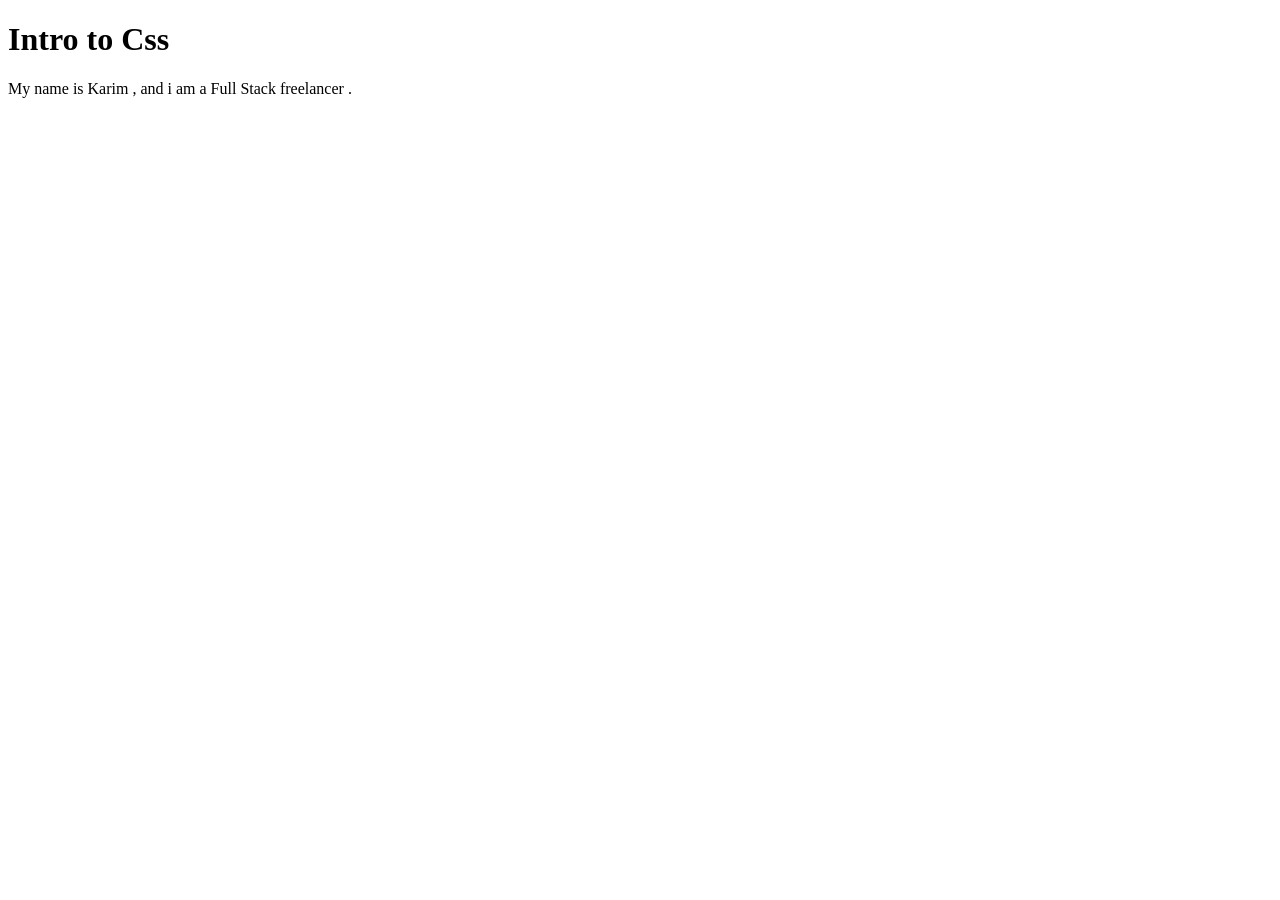
<file: 01-Intro/index.html>
<!DOCTYPE html>
<html lang="en">
  <head>
    <meta charset="UTF-8" />
    <meta http-equiv="X-UA-Compatible" content="IE=edge" />
    <meta name="viewport" content="width=device-width, initial-scale=1.0" />
    <title>Intro</title>
  </head>
  <body>
    <h1>Intro to Css</h1>
    <p>My name is Karim , and i am a Full Stack freelancer .</p>
  </body>
</html>
</file>
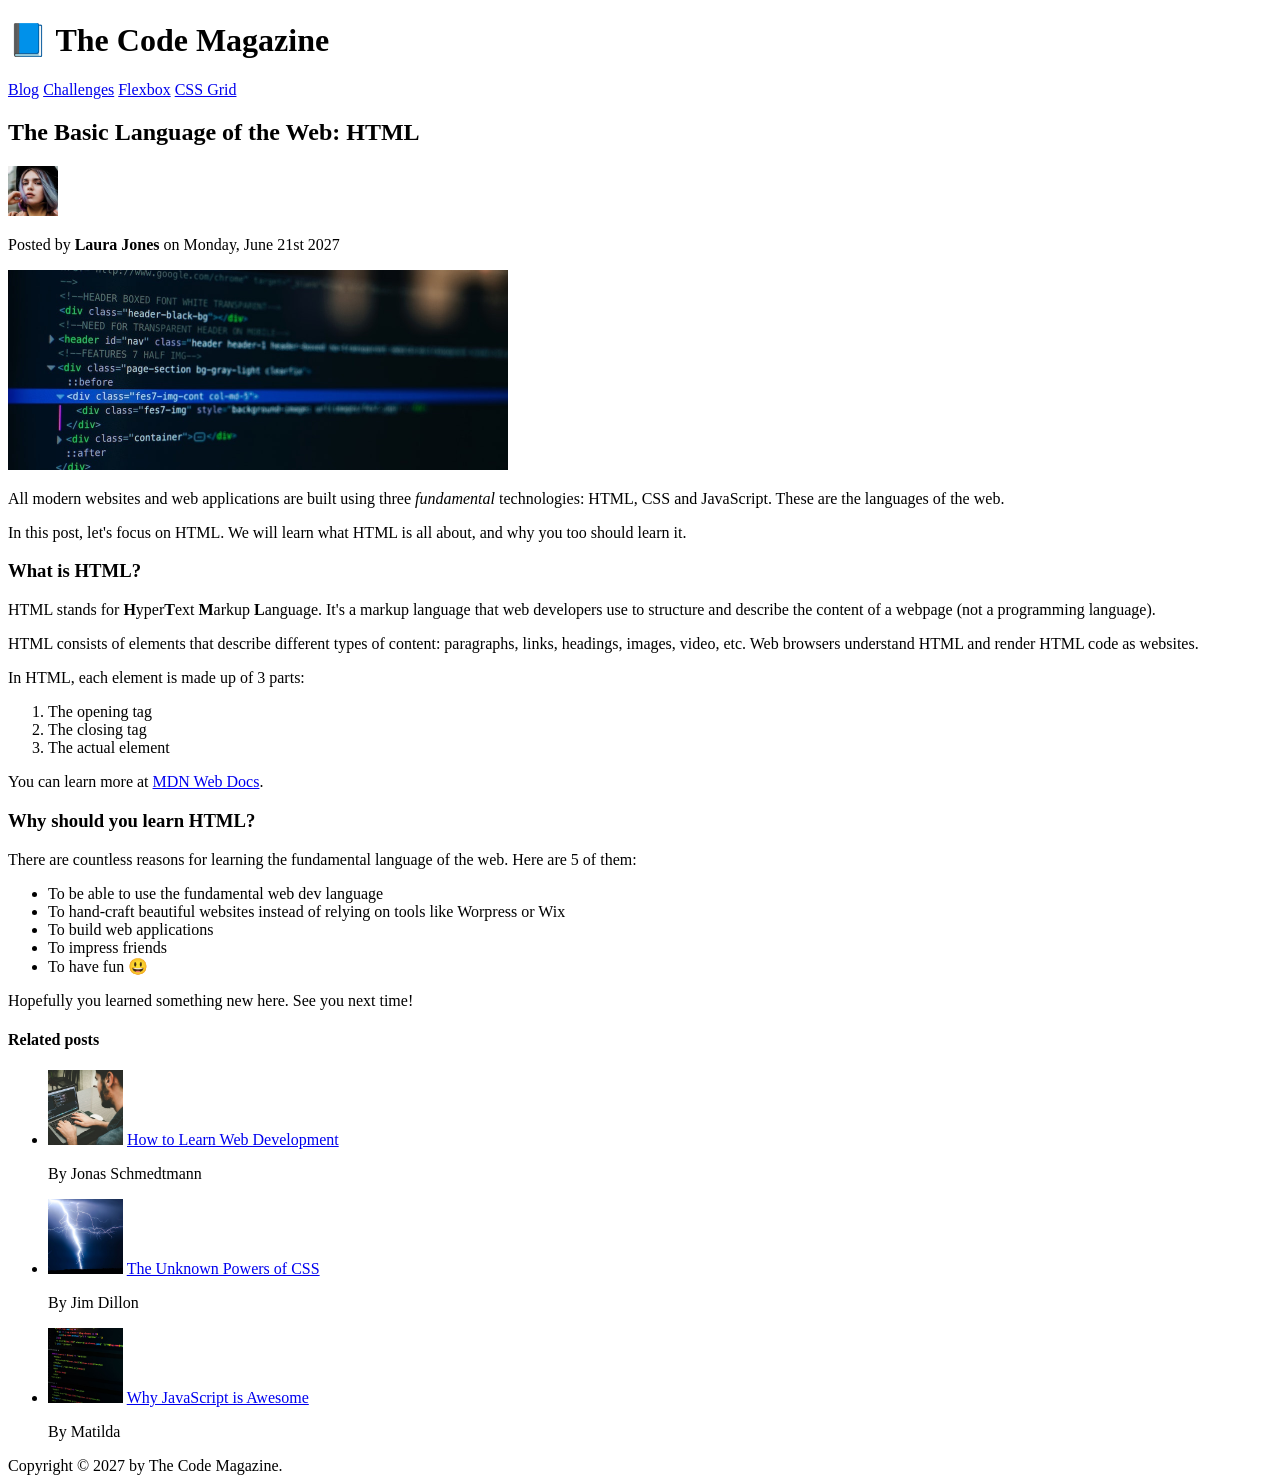
<file: 02-HTML-Fundamentals/index.html>
<!DOCTYPE html>
<html lang="en">
  <head>
    <meta charset="UTF-8" />
    <title>The Basic Language of the Web: HTML</title>
  </head>

  <body>
    <!--
    <h1>The Basic Language of the Web: HTML</h1>
    <h2>The Basic Language of the Web: HTML</h2>
    <h3>The Basic Language of the Web: HTML</h3>
    <h4>The Basic Language of the Web: HTML</h4>
    <h5>The Basic Language of the Web: HTML</h5>
    <h6>The Basic Language of the Web: HTML</h6>
    -->

    <header>
      <h1>📘 The Code Magazine</h1>

      <nav>
        <a href="blog.html">Blog</a>
        <a href="#">Challenges</a>
        <a href="#">Flexbox</a>
        <a href="#">CSS Grid</a>
      </nav>
    </header>

    <article>
      <header>
        <h2>The Basic Language of the Web: HTML</h2>

        <img
          src="img/laura-jones.jpg"
          alt="Headshot of Laura Jones"
          height="50"
          width="50"
        />

        <p>Posted by <strong>Laura Jones</strong> on Monday, June 21st 2027</p>

        <img
          src="img/post-img.jpg"
          alt="HTML code on a screen"
          width="500"
          height="200"
        />
      </header>

      <p>
        All modern websites and web applications are built using three
        <em>fundamental</em>
        technologies: HTML, CSS and JavaScript. These are the languages of the
        web.
      </p>

      <p>
        In this post, let's focus on HTML. We will learn what HTML is all about,
        and why you too should learn it.
      </p>

      <h3>What is HTML?</h3>
      <p>
        HTML stands for <strong>H</strong>yper<strong>T</strong>ext
        <strong>M</strong>arkup <strong>L</strong>anguage. It's a markup
        language that web developers use to structure and describe the content
        of a webpage (not a programming language).
      </p>
      <p>
        HTML consists of elements that describe different types of content:
        paragraphs, links, headings, images, video, etc. Web browsers understand
        HTML and render HTML code as websites.
      </p>
      <p>In HTML, each element is made up of 3 parts:</p>

      <ol>
        <li>The opening tag</li>
        <li>The closing tag</li>
        <li>The actual element</li>
      </ol>

      <p>
        You can learn more at
        <a
          href="https://developer.mozilla.org/en-US/docs/Web/HTML"
          target="_blank"
          >MDN Web Docs</a
        >.
      </p>

      <h3>Why should you learn HTML?</h3>

      <p>
        There are countless reasons for learning the fundamental language of the
        web. Here are 5 of them:
      </p>

      <ul>
        <li>To be able to use the fundamental web dev language</li>
        <li>
          To hand-craft beautiful websites instead of relying on tools like
          Worpress or Wix
        </li>
        <li>To build web applications</li>
        <li>To impress friends</li>
        <li>To have fun 😃</li>
      </ul>

      <p>Hopefully you learned something new here. See you next time!</p>
    </article>

    <aside>
      <h4>Related posts</h4>

      <ul>
        <li>
          <img
            src="img/related-1.jpg"
            alt="Person programming"
            width="75"
            width="75"
          />
          <a href="#">How to Learn Web Development</a>
          <p>By Jonas Schmedtmann</p>
        </li>
        <li>
          <img src="img/related-2.jpg" alt="Lightning" width="75" heigth="75" />
          <a href="#">The Unknown Powers of CSS</a>
          <p>By Jim Dillon</p>
        </li>
        <li>
          <img
            src="img/related-3.jpg"
            alt="JavaScript code on a screen"
            width="75"
            height="75"
          />
          <a href="#">Why JavaScript is Awesome</a>
          <p>By Matilda</p>
        </li>
      </ul>
    </aside>

    <footer>Copyright &copy; 2027 by The Code Magazine.</footer>
  </body>
</html>
</file>
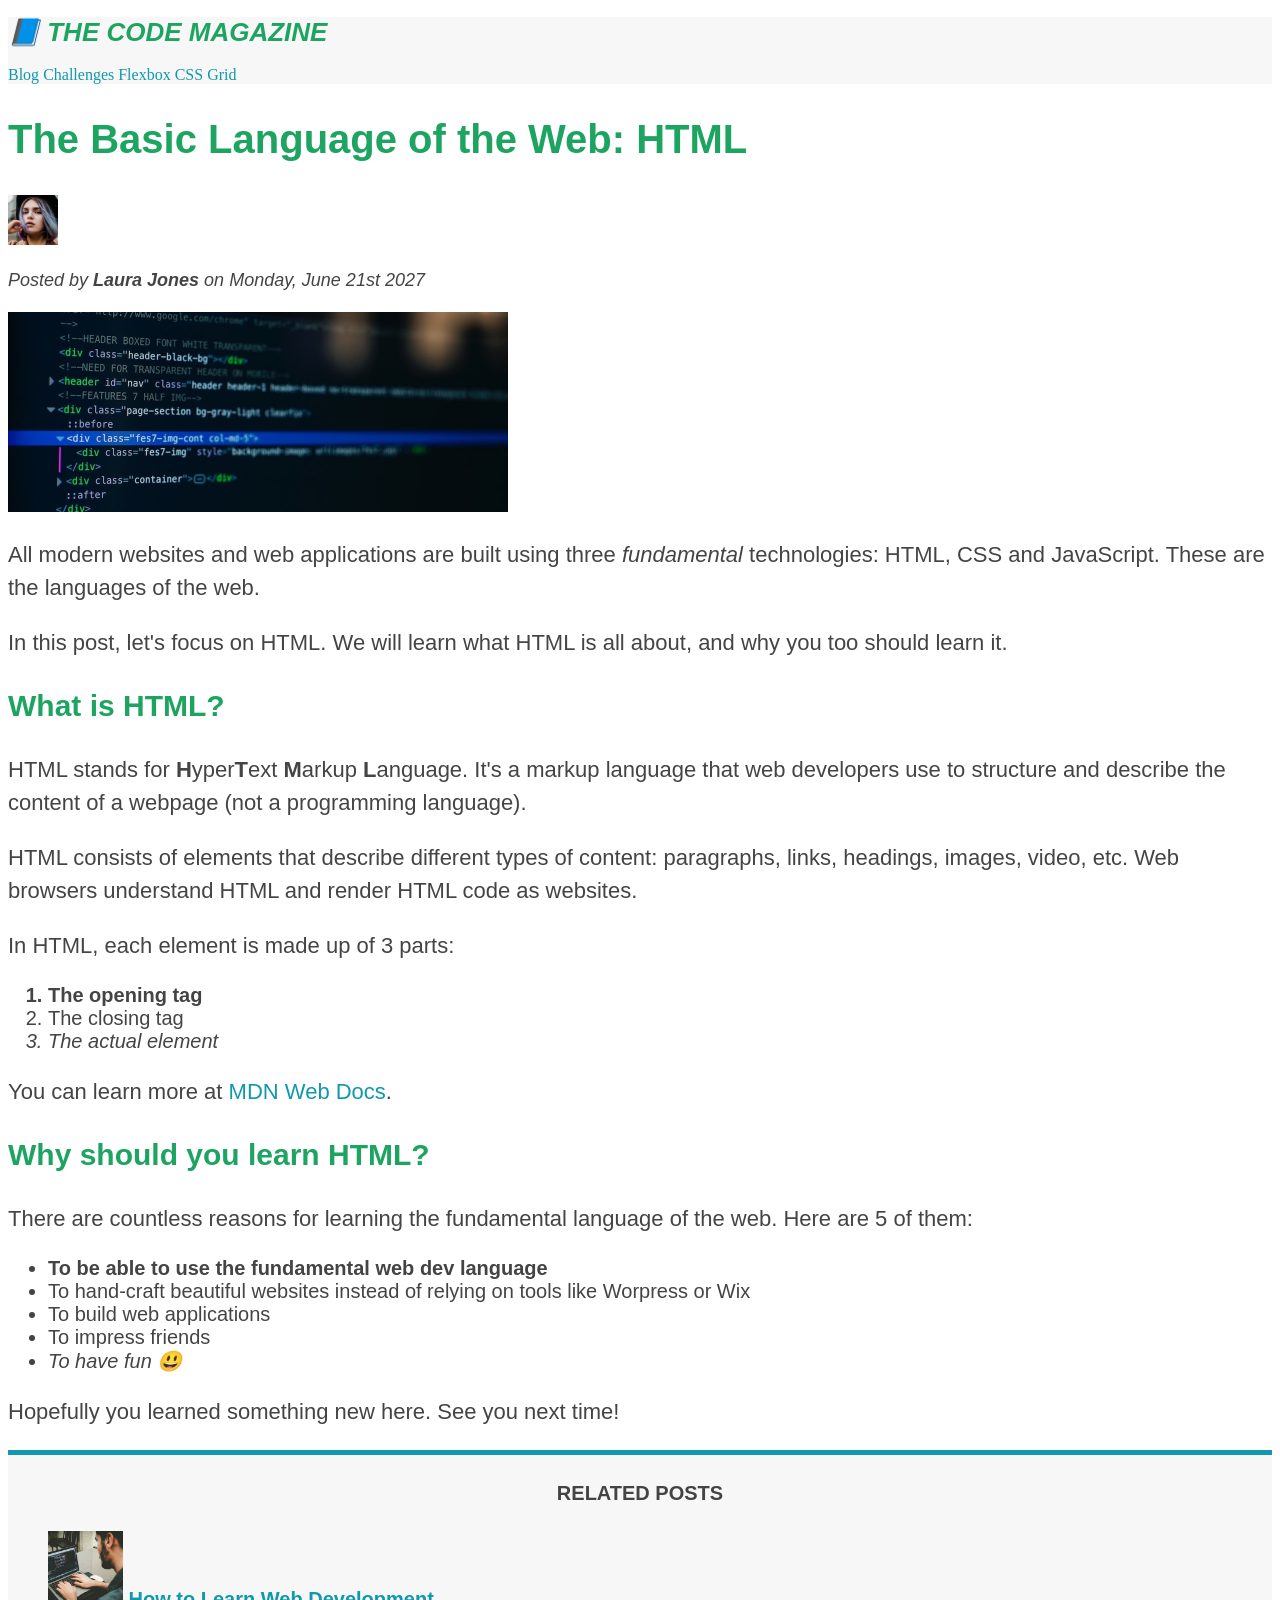
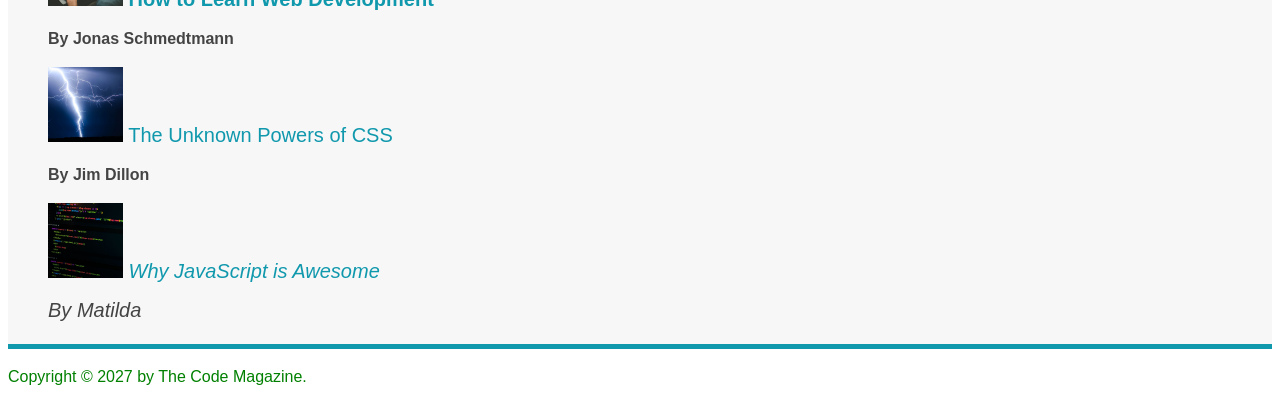
<file: 03-CSS-Fundamentals/index.html>
<!DOCTYPE html>
<html lang="en">
  <head>
    <meta charset="UTF-8" />
    <title>The Basic Language of the Web: HTML</title>
    <link rel="stylesheet" href="./style.css" />
  </head>

  <body>
    <!--
    <h1>The Basic Language of the Web: HTML</h1>
    <h2>The Basic Language of the Web: HTML</h2>
    <h3>The Basic Language of the Web: HTML</h3>
    <h4>The Basic Language of the Web: HTML</h4>
    <h5>The Basic Language of the Web: HTML</h5>
    <h6>The Basic Language of the Web: HTML</h6>
    -->
    <header class="main-header">
      <h1>📘 The Code Magazine</h1>

      <nav>
        <a href="blog.html">Blog</a>
        <a href="#">Challenges</a>
        <a href="#">Flexbox</a>
        <a href="#">CSS Grid</a>
      </nav>
    </header>

    <article>
      <header>
        <h2>The Basic Language of the Web: HTML</h2>

        <img
          src="img/laura-jones.jpg"
          alt="Headshot of Laura Jones"
          height="50"
          width="50"
        />

        <p id="author">
          Posted by <strong>Laura Jones</strong> on Monday, June 21st 2027
        </p>

        <img
          src="img/post-img.jpg"
          alt="HTML code on a screen"
          width="500"
          height="200"
        />
      </header>

      <p>
        All modern websites and web applications are built using three
        <em>fundamental</em>
        technologies: HTML, CSS and JavaScript. These are the languages of the
        web.
      </p>

      <p>
        In this post, let's focus on HTML. We will learn what HTML is all about,
        and why you too should learn it.
      </p>

      <h3>What is HTML?</h3>
      <p>
        HTML stands for <strong>H</strong>yper<strong>T</strong>ext
        <strong>M</strong>arkup <strong>L</strong>anguage. It's a markup
        language that web developers use to structure and describe the content
        of a webpage (not a programming language).
      </p>
      <p>
        HTML consists of elements that describe different types of content:
        paragraphs, links, headings, images, video, etc. Web browsers understand
        HTML and render HTML code as websites.
      </p>
      <p>In HTML, each element is made up of 3 parts:</p>

      <ol>
        <li>The opening tag</li>
        <li>The closing tag</li>
        <li>The actual element</li>
      </ol>

      <p>
        You can learn more at
        <a
          href="https://developer.mozilla.org/en-US/docs/Web/HTML"
          target="_blank"
          >MDN Web Docs</a
        >.
      </p>

      <h3>Why should you learn HTML?</h3>

      <p>
        There are countless reasons for learning the fundamental language of the
        web. Here are 5 of them:
      </p>

      <ul>
        <li class="first-li">To be able to use the fundamental web dev language</li>
        <li>
          To hand-craft beautiful websites instead of relying on tools like
          Worpress or Wix
        </li>
        <li>To build web applications</li>
        <li>To impress friends</li>
        <li>To have fun 😃</li>
      </ul>

      <p>Hopefully you learned something new here. See you next time!</p>
    </article>

    <aside>
      <h4>Related posts</h4>

      <ul class="related">
        <li class="first-li">
          <img
            src="img/related-1.jpg"
            alt="Person programming"
            width="75"
            width="75"
          />
          <a href="#">How to Learn Web Development</a>
          <p class="related-author">By Jonas Schmedtmann</p>
        </li>
        <li>
          <img src="img/related-2.jpg" alt="Lightning" width="75" heigth="75" />
          <a href="#">The Unknown Powers of CSS</a>
          <p class="related-author">By Jim Dillon</p>
        </li>
        <li>
          <img
            src="img/related-3.jpg"
            alt="JavaScript code on a screen"
            width="75"
            height="75"
          />
          <a href="#">Why JavaScript is Awesome</a>
          <p class="related-author"></p>By Matilda</p>
        </li>
      </ul>
    </aside>

    <footer>
      <p id="copyright" class="copyright text">Copyright &copy; 2027 by The Code Magazine.</p>
    </footer>
  </body>
</html>
</file>
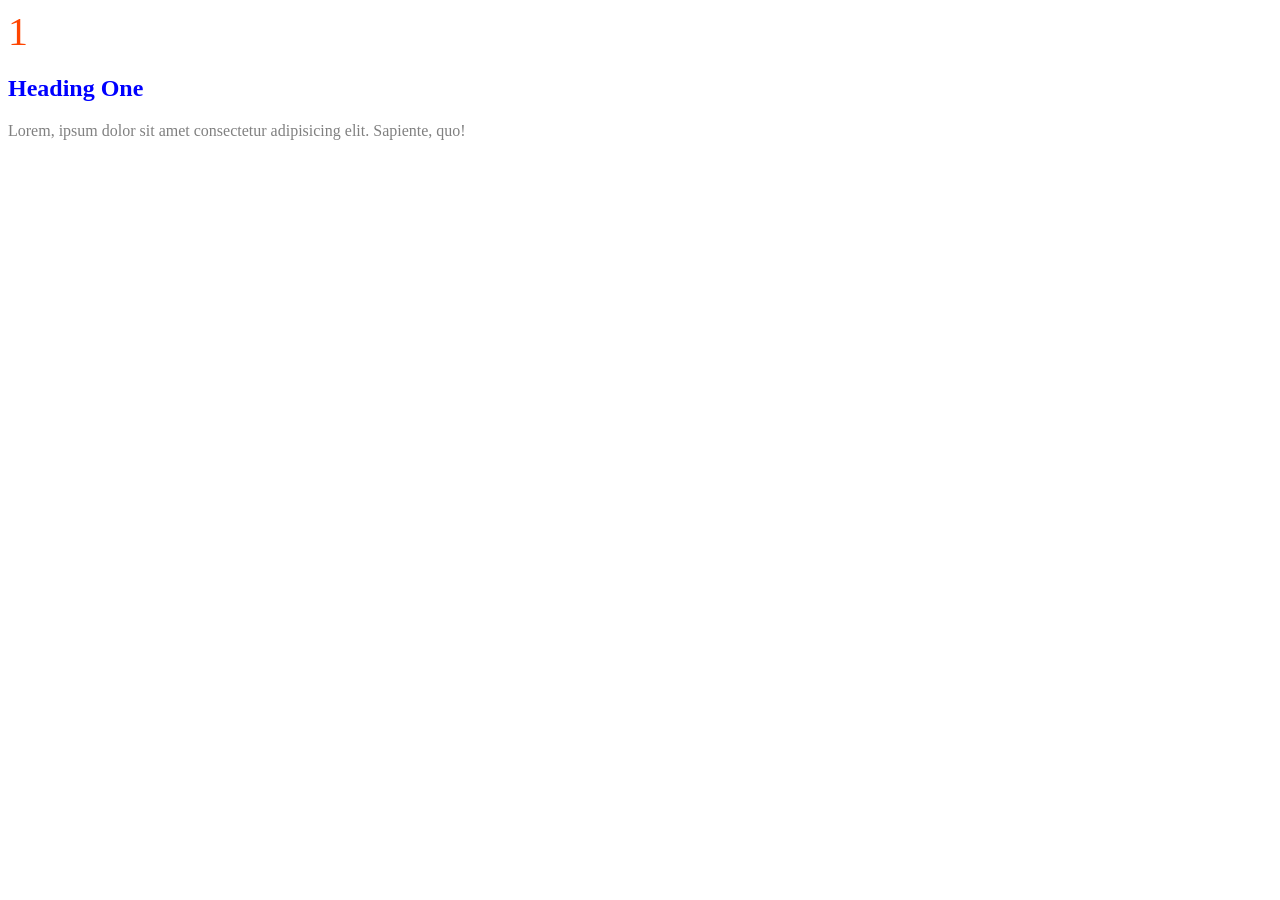
<file: Bootcamp-001/02-fundamentals-project/index.html>
<!DOCTYPE html>
<html lang="en">
  <head>
    <meta charset="UTF-8" />
    <meta http-equiv="X-UA-Compatible" content="IE=edge" />
    <meta name="viewport" content="width=device-width, initial-scale=1.0" />
    <title>css fundamentals</title>
    <link rel="stylesheet" href="./main.css" />
  </head>
  <body>
    <div class="container">
      <span class="icon"> 1 </span>
      <h2 id="title">Heading One</h2>
      <p>
        Lorem, ipsum dolor sit amet consectetur adipisicing elit. Sapiente, quo!
      </p>
    </div>
  </body>
</html>
</file>
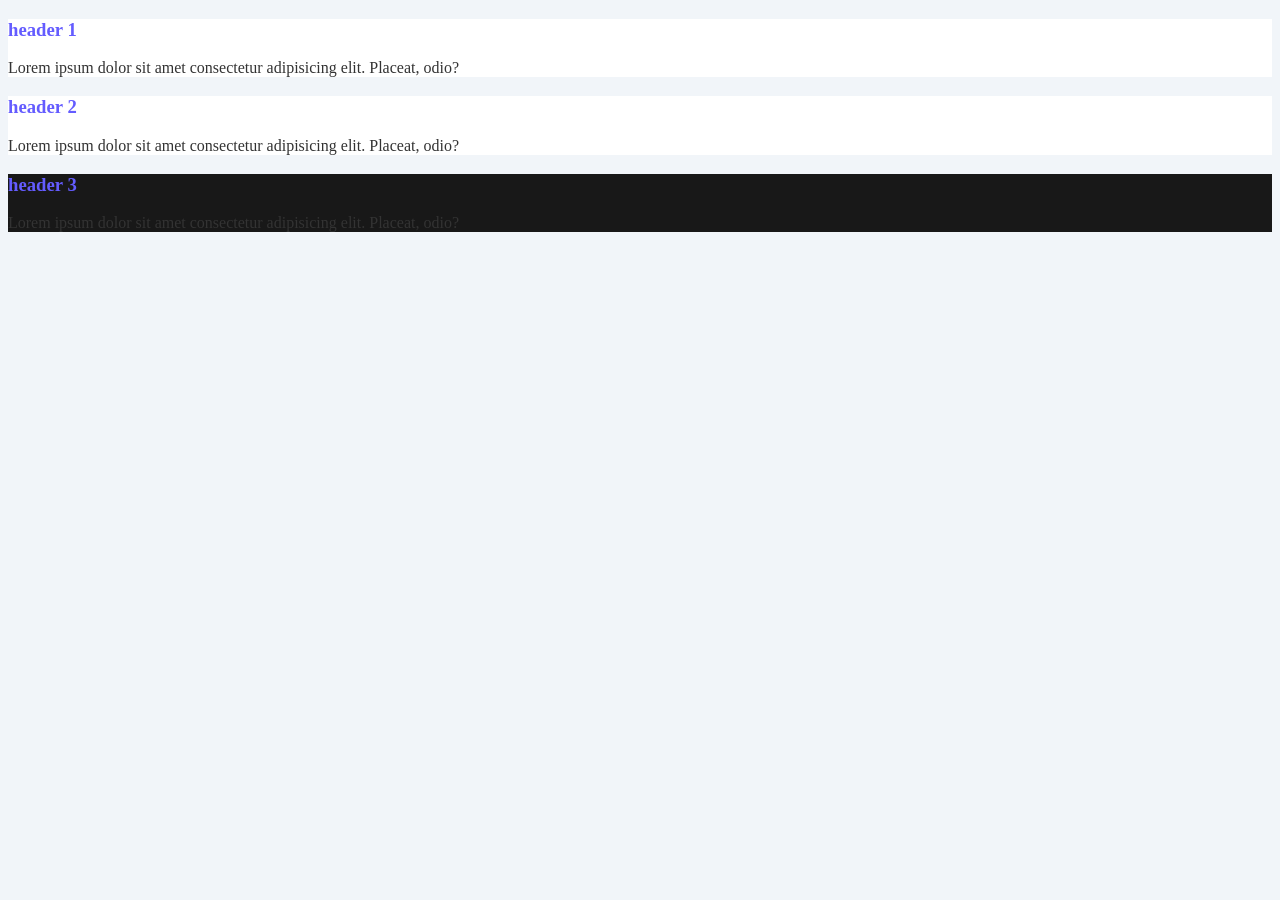
<file: Bootcamp-001/03-colors-project/index.html>
<!DOCTYPE html>
<html lang="en">
  <head>
    <meta charset="UTF-8" />
    <meta http-equiv="X-UA-Compatible" content="IE=edge" />
    <meta name="viewport" content="width=device-width, initial-scale=1.0" />
    <title>Colors</title>
    <link rel="stylesheet" href="./main.css" />
  </head>
  <body>
    <div class="container">
      <h3>header 1</h3>
      <p>
        Lorem ipsum dolor sit amet consectetur adipisicing elit. Placeat, odio?
      </p>
    </div>

    <div class="container">
      <h3>header 2</h3>
      <p>
        Lorem ipsum dolor sit amet consectetur adipisicing elit. Placeat, odio?
      </p>
    </div>

    <div class="container special-container">
      <h3>header 3</h3>
      <p>
        Lorem ipsum dolor sit amet consectetur adipisicing elit. Placeat, odio?
      </p>
    </div>
  </body>
</html>
</file>
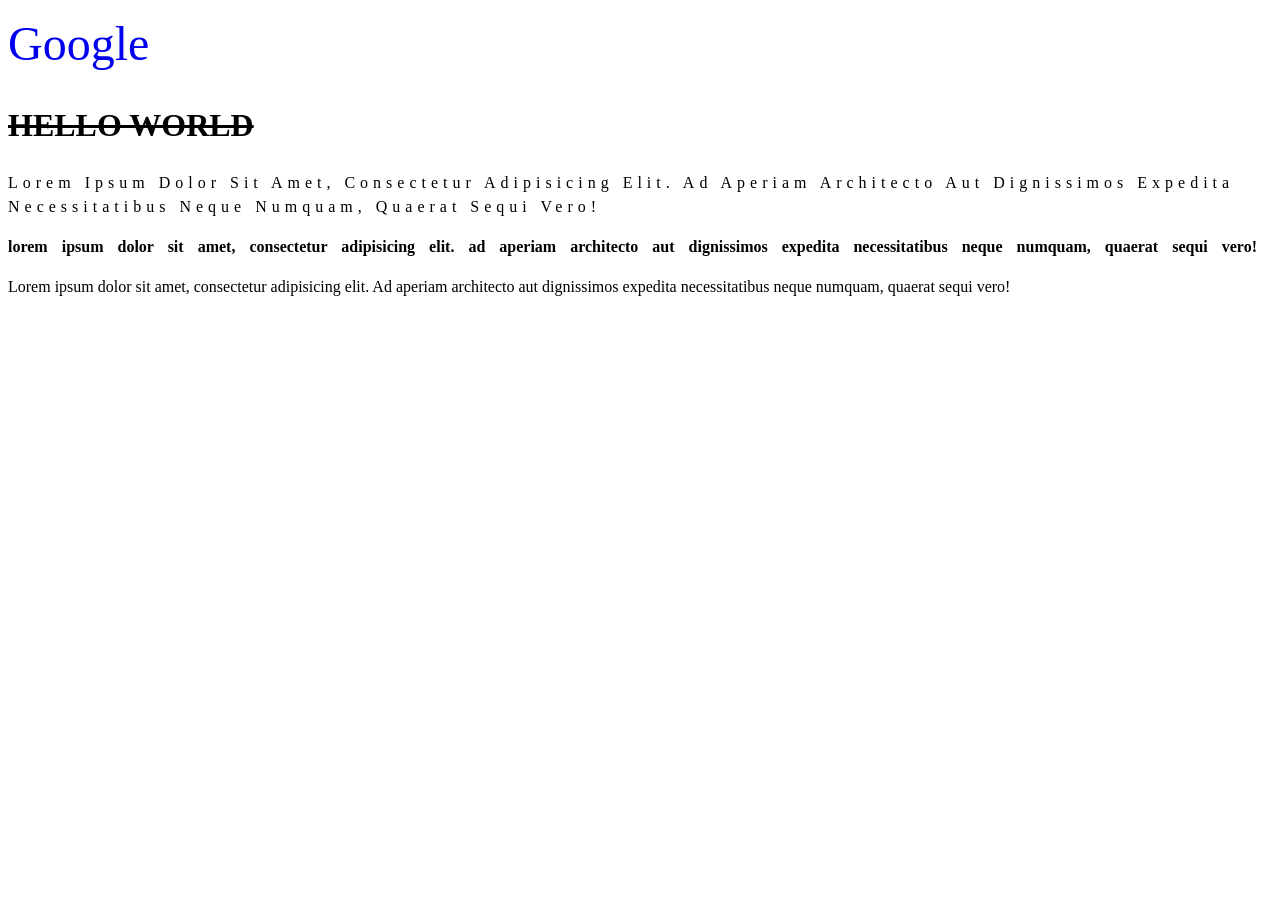
<file: Bootcamp-001/04-Units/index.html>
<!DOCTYPE html>
<html lang="en">
<head>
    <meta charset="UTF-8"/>
    <meta http-equiv="X-UA-Compatible" content="IE=edge"/>
    <meta name="viewport" content="width=device-width, initial-scale=1.0"/>
    <title>Units</title>
    <link rel="stylesheet" href="./style.css"/>
</head>
<body>
<a href="#">Google</a>
<h1>Hello World</h1>

<p class="one">Lorem ipsum dolor sit amet, consectetur adipisicing elit. Ad aperiam architecto aut dignissimos expedita
    necessitatibus neque numquam, quaerat sequi vero!</p>
<p class="two">Lorem ipsum dolor sit amet, consectetur adipisicing elit. Ad aperiam architecto aut dignissimos expedita
    necessitatibus neque numquam, quaerat sequi vero!</p>
<p class="three">Lorem ipsum dolor sit amet, consectetur adipisicing elit. Ad aperiam architecto aut dignissimos expedita
    necessitatibus neque numquam, quaerat sequi vero!</p>

</body>
</html>
</file>
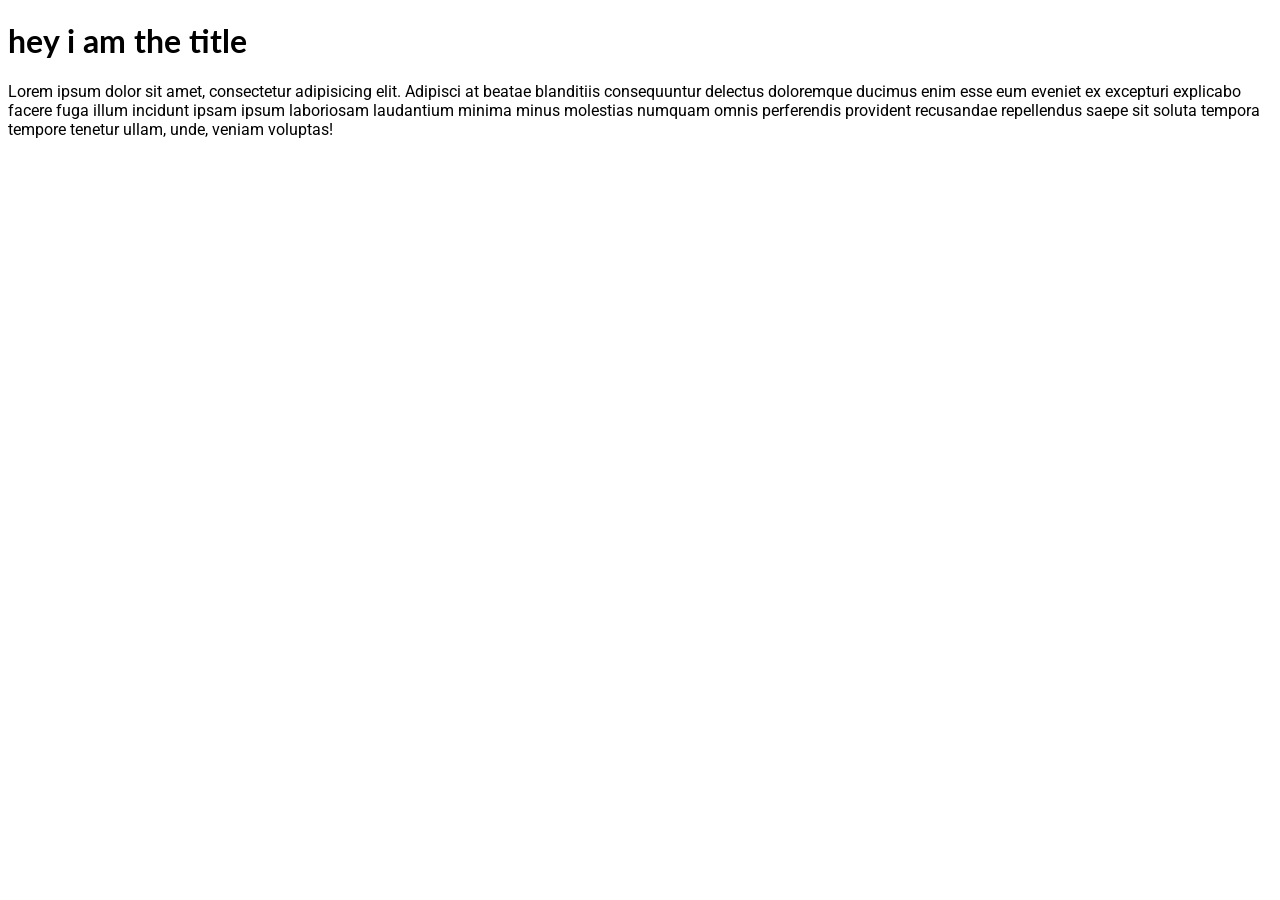
<file: Bootcamp-001/05-Typography/index.html>
<!DOCTYPE html>
<html lang="en">
<head>
    <meta charset="UTF-8"/>
    <meta http-equiv="X-UA-Compatible" content="IE=edge"/>
    <meta name="viewport" content="width=device-width, initial-scale=1.0"/>
    <title>Units</title>
    <link rel="preconnect" href="https://fonts.googleapis.com">
    <link rel="preconnect" href="https://fonts.gstatic.com" crossorigin>
    <link href="https://fonts.googleapis.com/css2?family=Lato:wght@100;400&family=Roboto:wght@400;500&display=swap" rel="stylesheet">
    <link rel="stylesheet" href="./style.css"/>
</head>
<body>
<h1>hey i am the title </h1>
<p>Lorem ipsum dolor sit amet, consectetur adipisicing elit. Adipisci at beatae blanditiis consequuntur delectus
    doloremque ducimus enim esse eum eveniet ex excepturi explicabo facere fuga illum incidunt ipsam ipsum laboriosam
    laudantium minima minus molestias numquam omnis perferendis provident recusandae repellendus saepe sit soluta
    tempora tempore tenetur ullam, unde, veniam voluptas!</p>
</body>
</html>
</file>
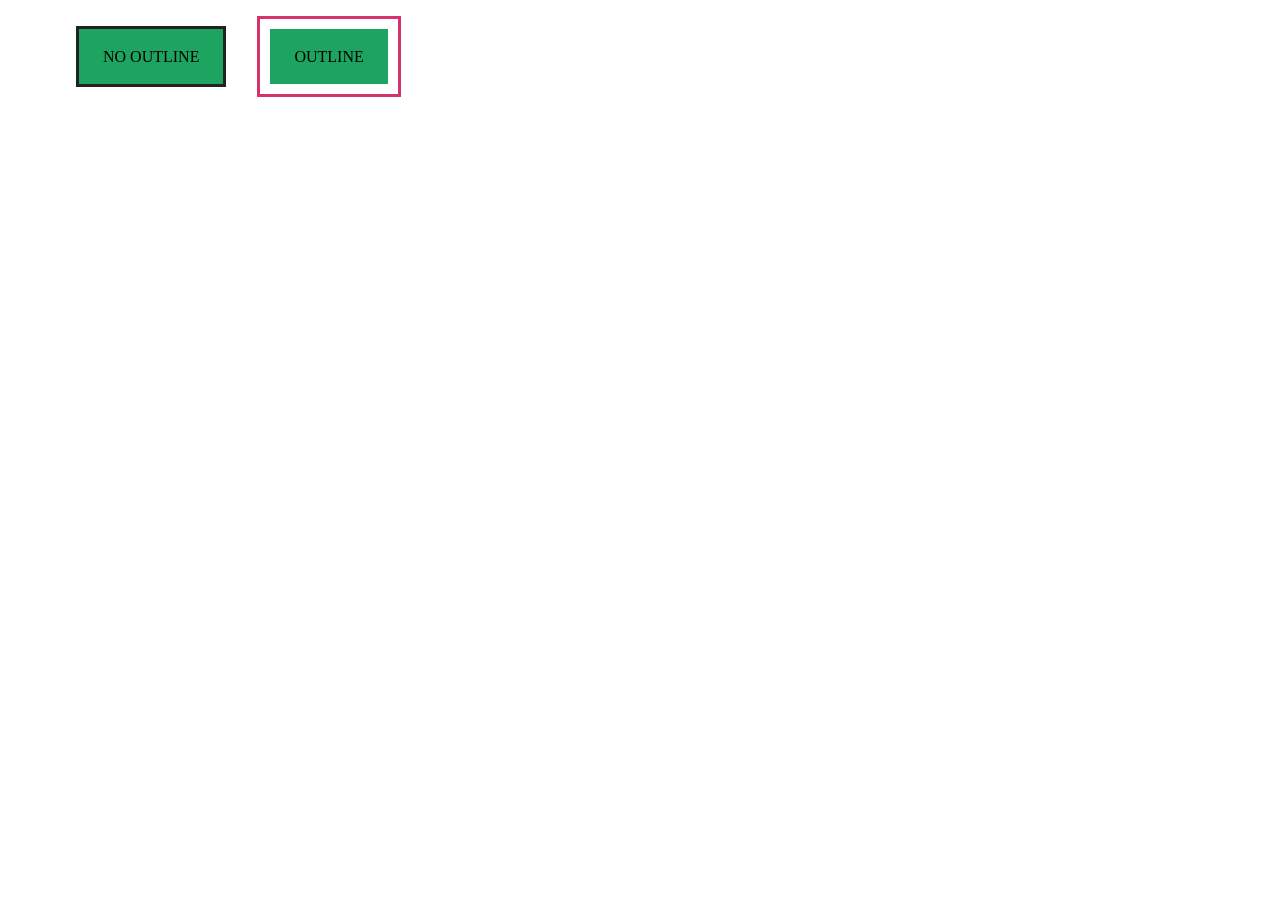
<file: Bootcamp-001/06-BoxModel/index.html>
<!DOCTYPE html>
<html lang="en">
<head>
    <meta charset="UTF-8"/>
    <meta http-equiv="X-UA-Compatible" content="IE=edge"/>
    <meta name="viewport" content="width=device-width, initial-scale=1.0"/>
    <title>Units</title>
    <link rel="preconnect" href="https://fonts.googleapis.com">
    <link rel="preconnect" href="https://fonts.gstatic.com" crossorigin>
    <link href="https://fonts.googleapis.com/css2?family=Lato:wght@100;400&family=Roboto:wght@400;500&display=swap"
          rel="stylesheet">
    <link rel="stylesheet" href="./style.css"/>
</head>
<body>
<div class="links">
    <a id="one" href="#">No OUTLINE</a>
    <a id="two" href="#">OUTLINE</a>
</div>
</body>
</html>
</file>
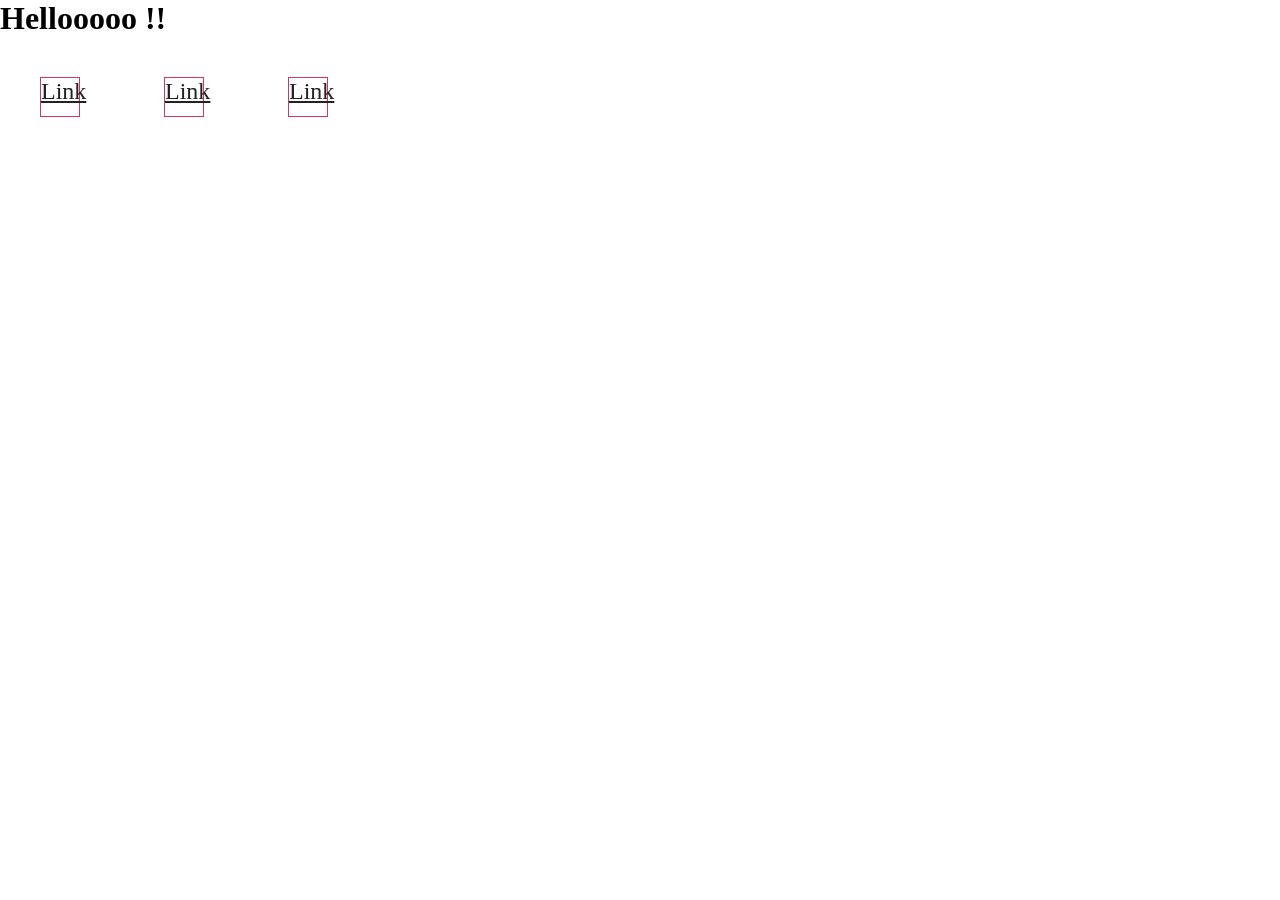
<file: Bootcamp-001/07-Display/index.html>
<!DOCTYPE html>
<html lang="en">
  <head>
    <meta charset="UTF-8" />
    <meta http-equiv="X-UA-Compatible" content="IE=edge" />
    <meta name="viewport" content="width=device-width, initial-scale=1.0" />
    <title>Units</title>
    <link rel="preconnect" href="https://fonts.googleapis.com" />
    <link rel="preconnect" href="https://fonts.gstatic.com" crossorigin />
    <link
      href="https://fonts.googleapis.com/css2?family=Lato:wght@100;400&family=Roboto:wght@400;500&display=swap"
      rel="stylesheet"
    />
    <link rel="stylesheet" href="./style.css" />
  </head>
  <body>
  <h1>Hellooooo !!</h1>
  <a href="#">Link</a>
  <a href="#">Link</a>
  <a href="#">Link</a>
  </body>
</html>
</file>
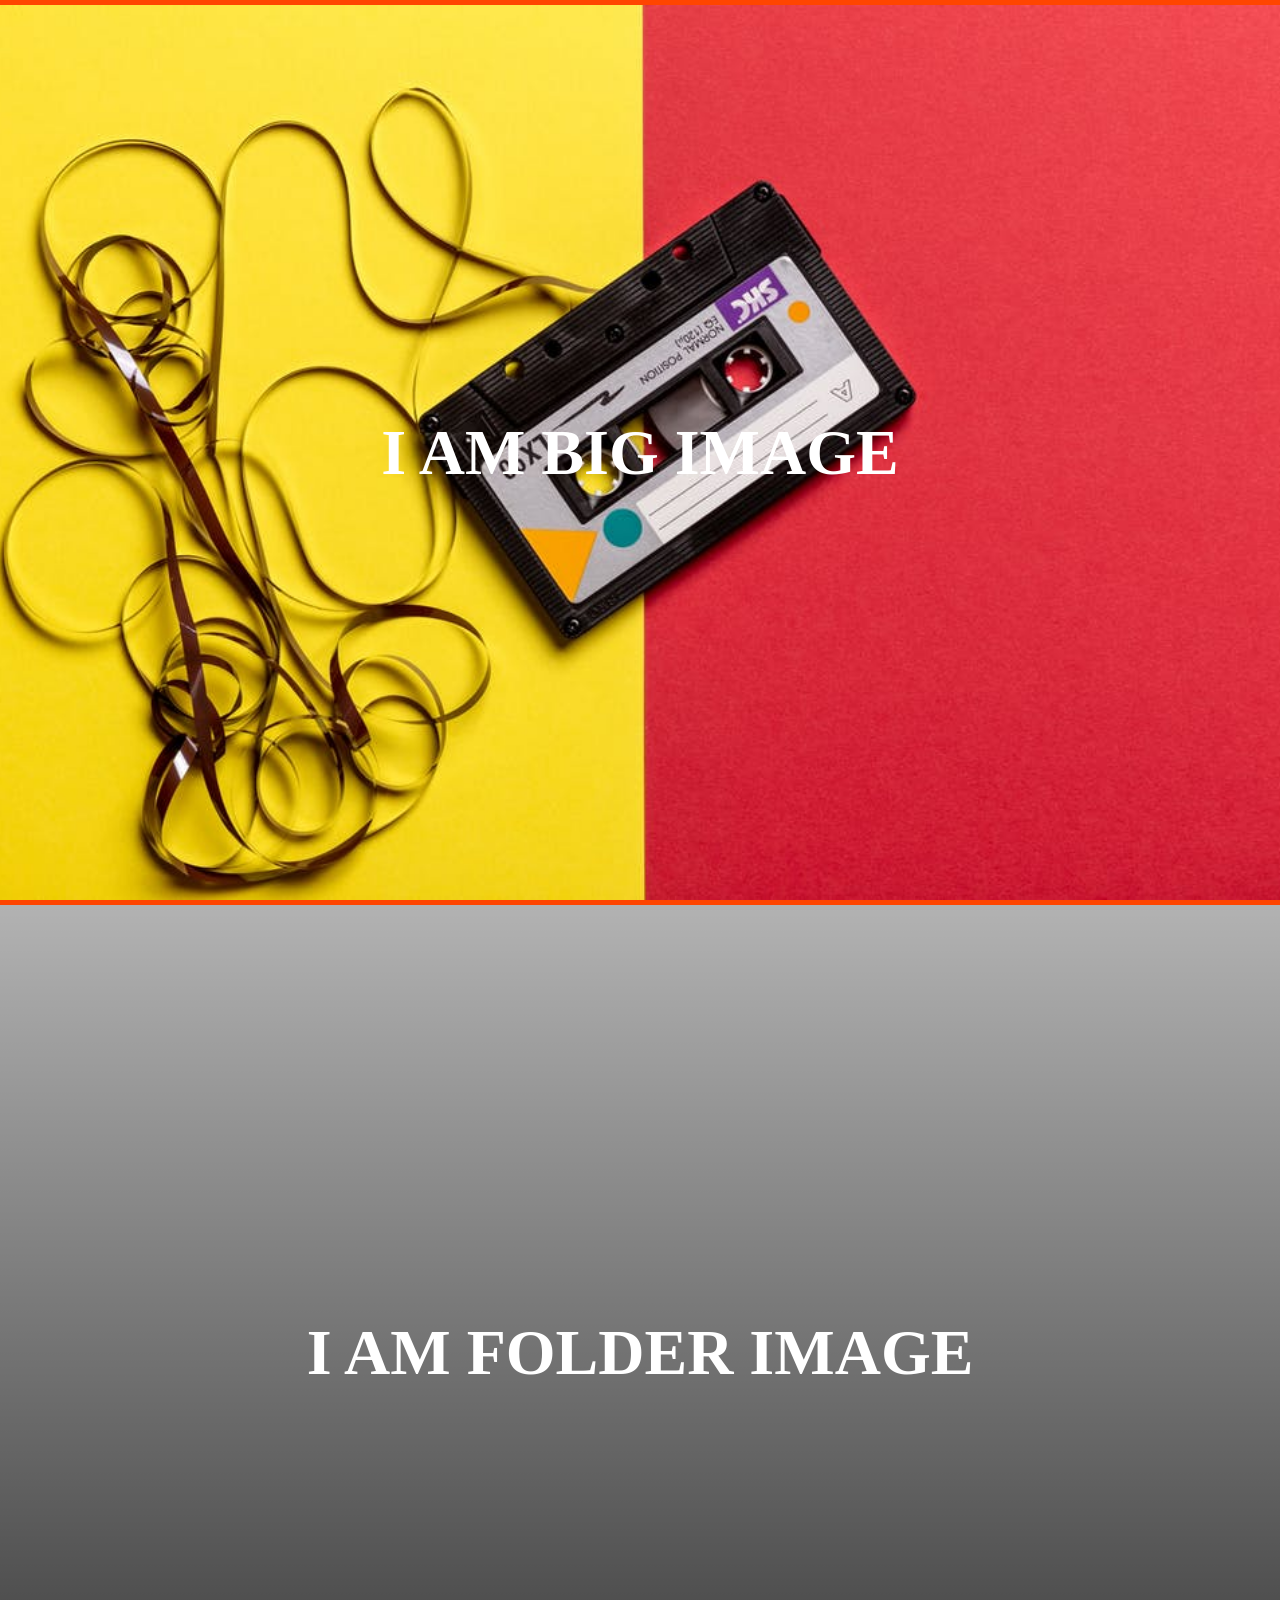
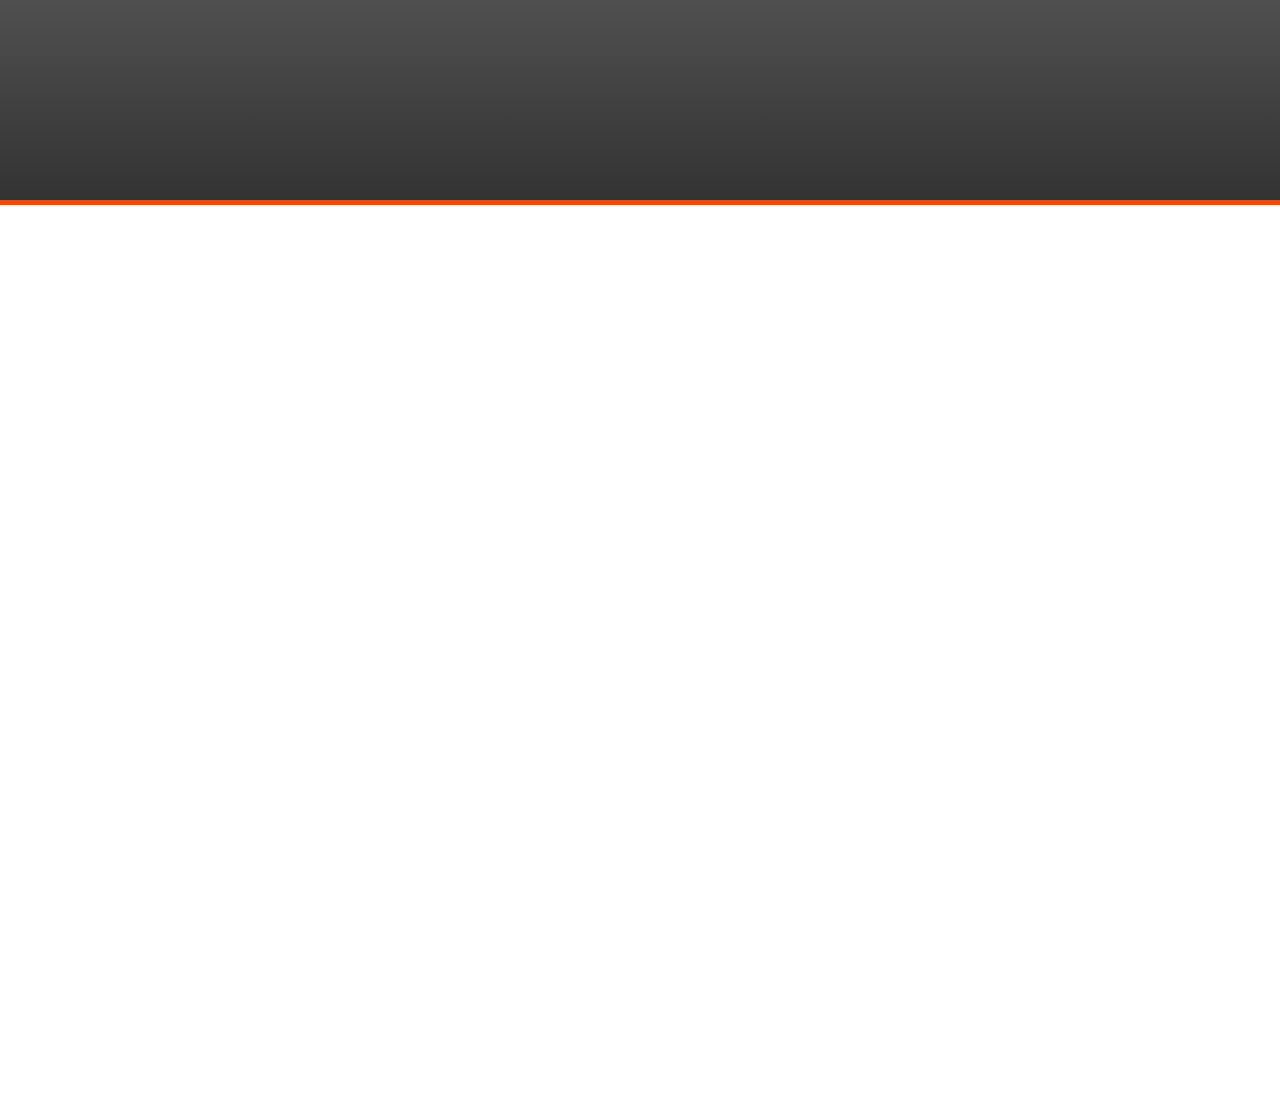
<file: Bootcamp-001/08-background Images/index.html>
<!DOCTYPE html>
<html lang="en">
<head>
    <meta charset="UTF-8"/>
    <meta name="viewport" content="width=device-width, initial-scale=1.0"/>
    <meta http-equiv="X-UA-Compatible" content="ie=edge"/>
    <title>CSS Tutorial</title>

    <!-- styles -->
    <link rel="stylesheet" href="./styles.css"/>
</head>
<body>
<div class="big-img">
    <h1>i am big image</h1>
</div>

<div class="folder-img">
    <h1>i am folder image</h1>
</div>

<div class="small-img">
    <h1>i am small image</h1>
</div>


</body>
</html>
</file>
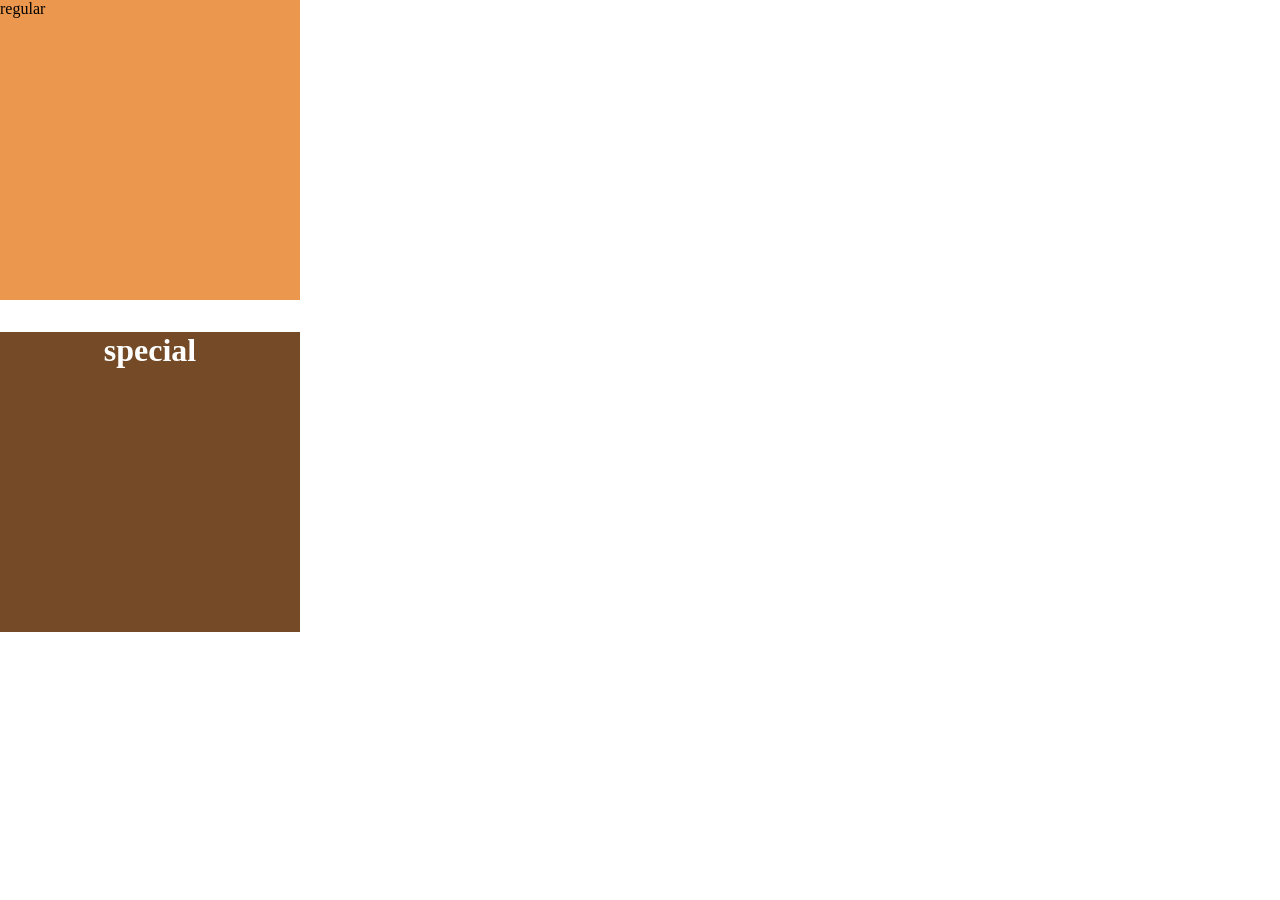
<file: Bootcamp-001/09-Position_Float_MediaQueries/index.html>
<!DOCTYPE html>
<html lang="en">
<head>
    <meta charset="UTF-8"/>
    <meta name="viewport" content="width=device-width, initial-scale=1.0"/>
    <meta http-equiv="X-UA-Compatible" content="ie=edge"/>
    <title>CSS Tutorial</title>

    <!-- styles -->
    <link rel="stylesheet" href="./styles.css"/>
</head>
<body>
<div class="box">regular</div>
<div class="box special">
    <h1>special</h1>
</div>
</body>
</html>
</file>
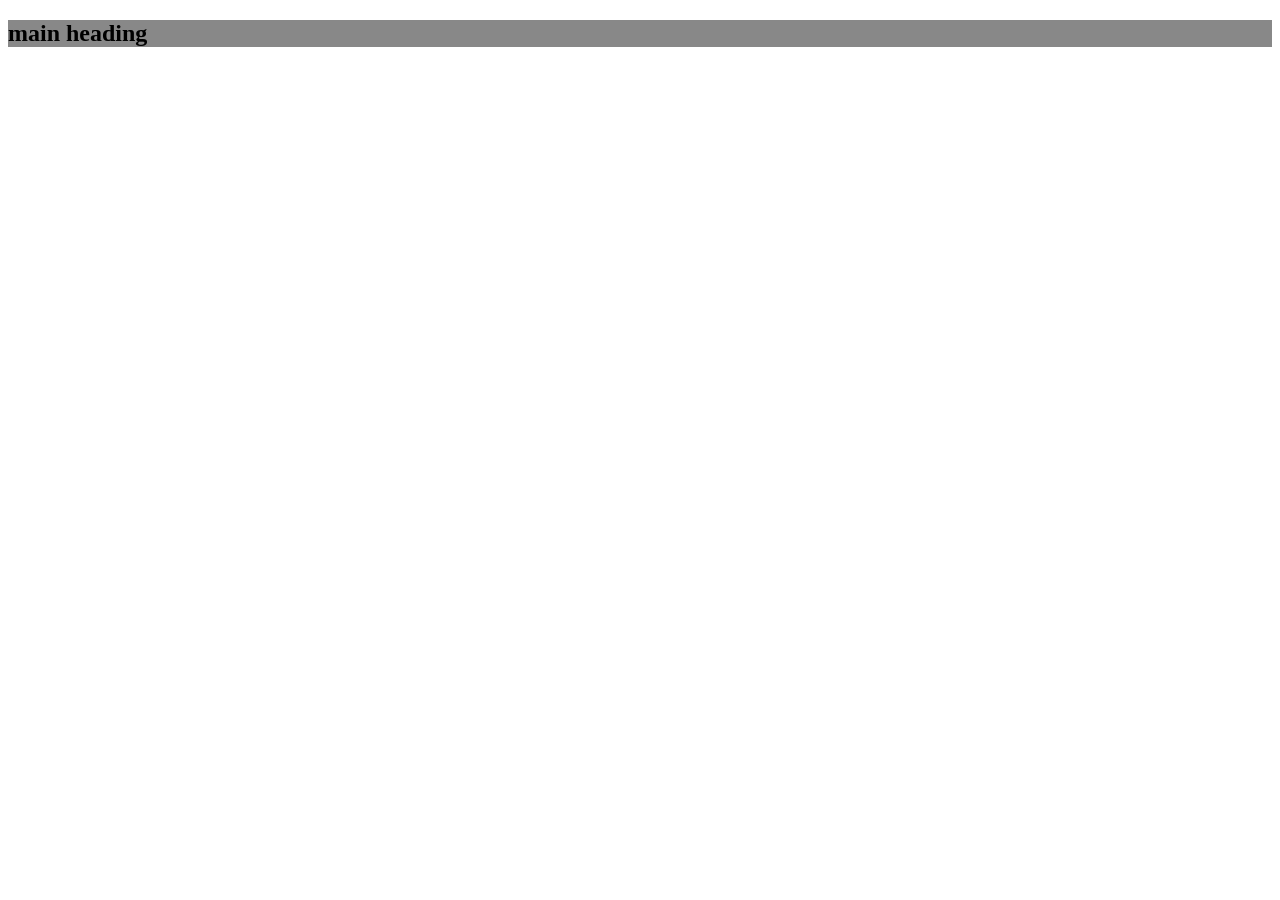
<file: Bootcamp-001/10-Selectors-Re-Visited/index.html>
<!DOCTYPE html>
<html lang="en">
<head>
    <meta charset="UTF-8"/>
    <meta name="viewport" content="width=device-width, initial-scale=1.0"/>
    <meta http-equiv="X-UA-Compatible" content="ie=edge"/>
    <title>CSS Tutorial</title>

    <!-- styles -->
    <link rel="stylesheet" href="./styles.css"/>
</head>
<body>
<nav class="navbar">
    <h1>main heading</h1>
    <div class="box"></div>
</nav>
</body>
</html>
</file>
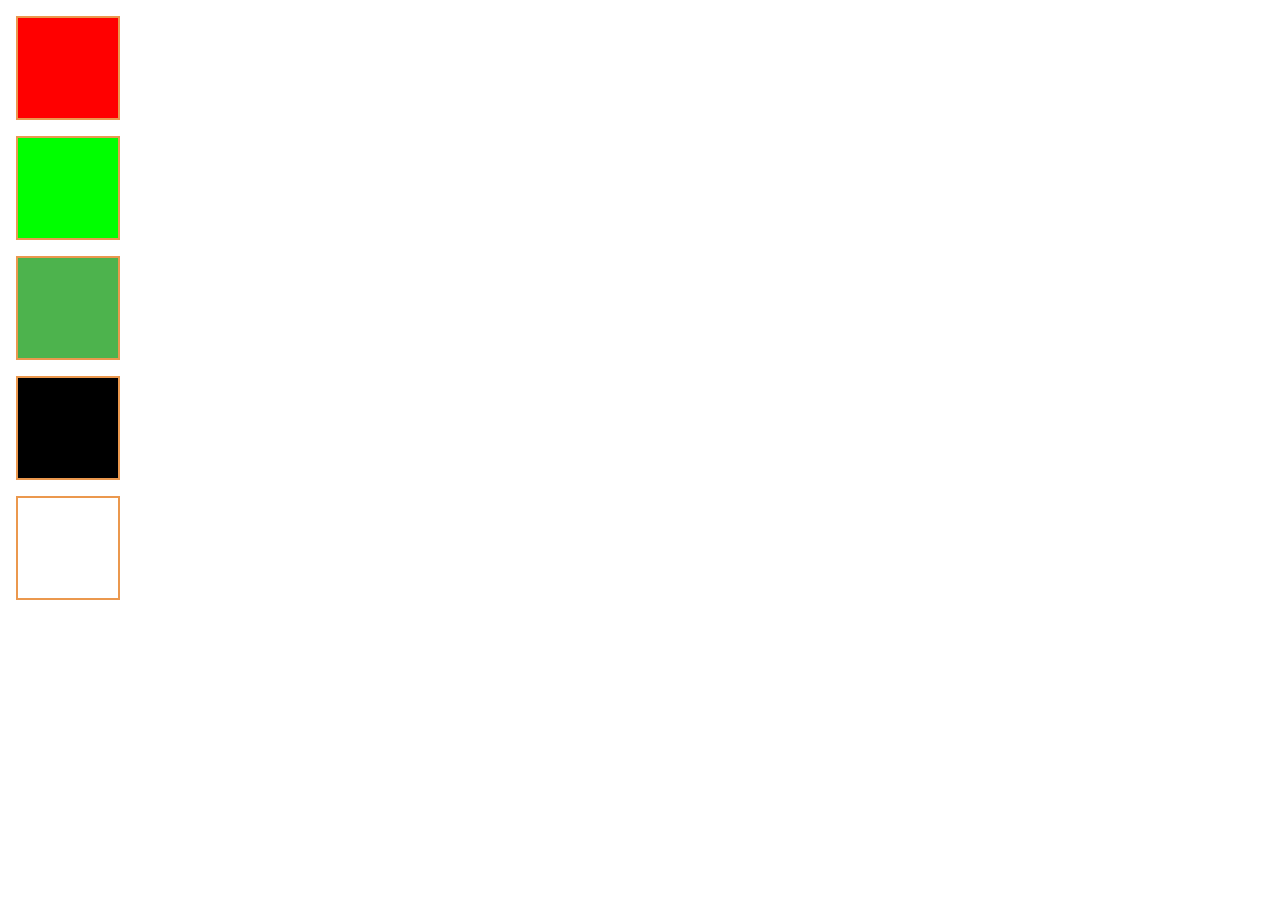
<file: Bootcamp-001/11-More_Css/index.html>
<!DOCTYPE html>
<html lang="en">
<head>
    <meta charset="UTF-8"/>
    <meta name="viewport" content="width=device-width, initial-scale=1.0"/>
    <meta http-equiv="X-UA-Compatible" content="ie=edge"/>
    <title>CSS Tutorial</title>

    <!-- styles -->
    <link rel="stylesheet" href="./styles.css"/>
</head>
<body>
<div class="box box-1"></div>
<div class="box box-2"></div>
<div class="box box-3"></div>
<div class="box box-4"></div>
<div class="box box-5"></div>
</body>
</html>
</file>
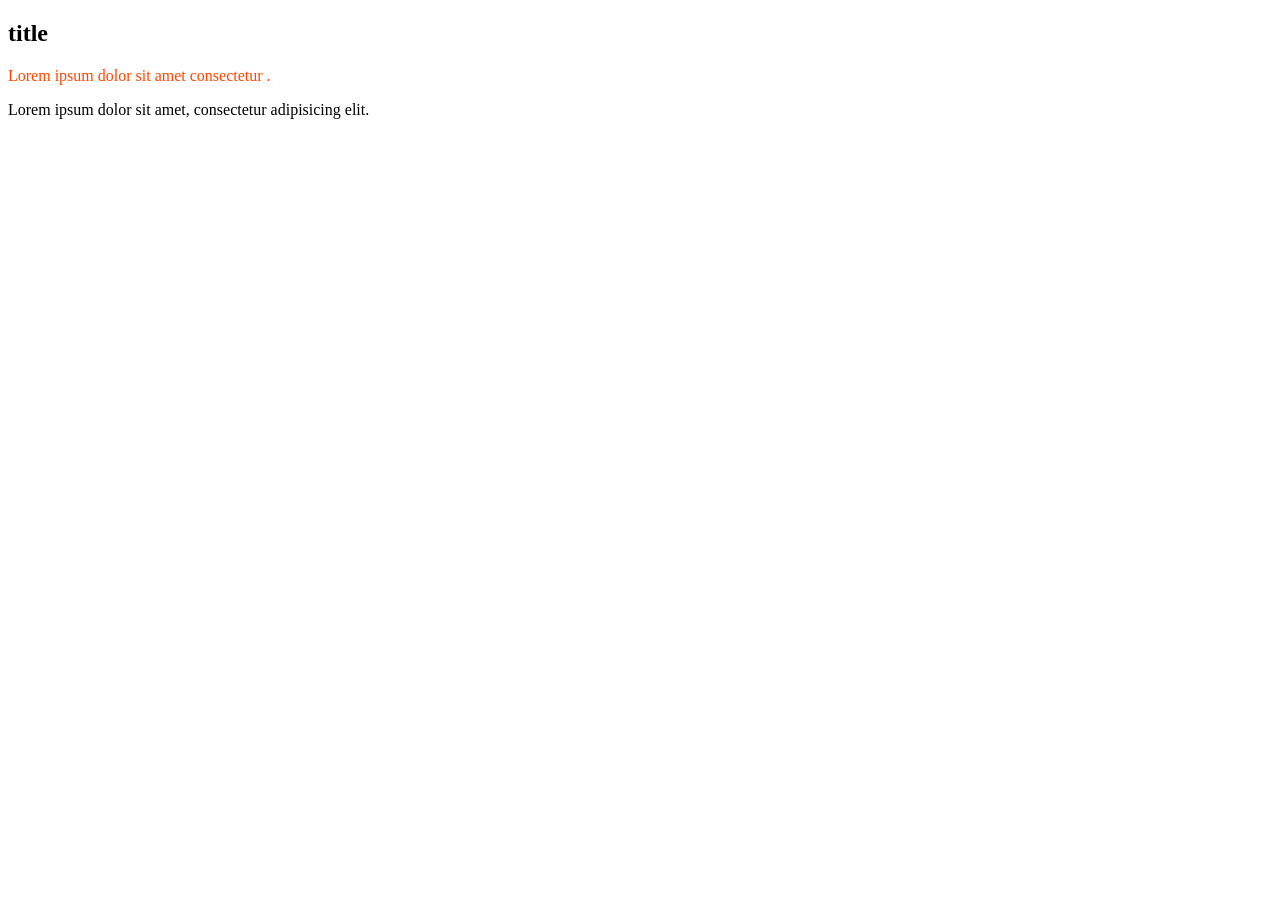
<file: Bootcamp-001/css-tutorial/index.html>
<!DOCTYPE html>
<html lang="en">
  <head>
    <meta charset="UTF-8" />
    <meta http-equiv="X-UA-Compatible" content="IE=edge" />
    <meta name="viewport" content="width=device-width, initial-scale=1.0" />
    <title>Css tutorial</title>
    <link rel="stylesheet" href="./styles.css" />
  </head>
  <body>
    <div class="container">
      <h2>title</h2>
      <p>Lorem ipsum dolor sit amet consectetur .</p>
    </div>
    <p>Lorem ipsum dolor sit amet, consectetur adipisicing elit.</p>
  </body>
</html>
</file>
<file: 03-CSS-Fundamentals/style.css>
/* ! List Selector */
h1,
h2,
h3,
h4,
p,
li {
  font-family: sans-serif;
  color: #444;
}

h1,
h2,
h3 {
  color: #1ea461;
}

h1 {
  font-size: 26px;
  text-transform: uppercase;
  font-style: italic;
  color: #1ea461;
}

h2 {
  font-size: 40px;
}

h3 {
  font-size: 30px;
}

h4 {
  font-size: 20px;
  text-transform: uppercase;
  text-align: center;
}

p {
  font-size: 22px;
  line-height: 1.5;
}

li {
  font-size: 20px;
}

/* ! Desendent Selector */
/* footer p {
  font-size: 16px;
} */

/* article header p {
  font-style: italic;
} */

#author {
  font-style: italic;
  font-size: 18px;
}

#copyright {
  font-size: 16px;
}

.related-author {
  font-size: 16px;
  font-weight: bold;
}

/* - remove bullet points : */
/* ul {
  list-style: none;
} */

.related {
  list-style: none;
}

.main-header {
  background-color: #f7f7f7;
}

aside {
  background-color: #f7f7f7;
  border-top: 5px solid #1098ad;
  border-bottom: 5px solid #1098ad;
}

/* .first-li {
  font-weight: bold;
} */

li:first-child {
  font-weight: bold;
}

li:last-child {
  font-style: italic;
}

li:nth-child(even) {
  /* color: red; */
}

/* ! Misconception this will not work */
article p:first-child {
  color: red;
}

/* ! styling links */

a:link {
  color: #1098ad;
  text-decoration: none;
}

a:visited {
  color: #1098ad;
}

a:hover {
  color: #f25022;
  font-weight: bold;
  text-decoration: underline #f25022;
}

a:active {
  background-color: #000;
  font-style: italic;
}

/* ! Resolving conflicts */

#copyright {
  color: blue;
}

.copyright {
  color: red;
}

.text {
  color: yellow;
}

footer p {
  color: green !important;
}

a {
  color: red;
}
</file>
<file: Bootcamp-001/02-fundamentals-project/main.css>
/* ! select icon class and add red color and font-size (font-size:40px) */

.icon {
  color: orangered;
  font-size: 40px;
}

/* ! select heading id and add blue color */

#title {
  color: blue;
}

/* ! select all paragraphs inside container and color grey */

.container p {
  color: grey;
}
</file>
<file: Bootcamp-001/03-colors-project/main.css>
body {
  background: #f1f5f9;
}

.container {
  background: #fff;
}

h3 {
  color: #645cff;
}

.special-container {
  background: rgba(0, 0, 0, 0.9);
}

p {
  color: #333;
}
</file>
<file: Bootcamp-001/04-Units/style.css>
body {
    line-height: 1.5;
}


h1 {
    text-decoration: underline;
    text-decoration: line-through;
    text-transform: uppercase;
}



.one {
    letter-spacing: 5px;
    text-transform: capitalize;
}

.two {
    word-spacing : 10px;
    font-weight: bold;
    text-transform: lowercase;
}

a {
    font-size : 3rem;
    text-decoration: none;
}
</file>
<file: Bootcamp-001/05-Typography/style.css>
body {
    font-family: "Roboto", "sans-serif";
}


h1 {
    font-family: "Lato" , "sans-serif";
}
</file>
<file: Bootcamp-001/06-BoxModel/style.css>
.links {
    margin: 3rem;
}

a {
    background: #1ea461;
    text-decoration: none;
    padding: 1.2rem 1.5rem;
    color: #000;
    text-transform: uppercase;
    margin: 0 20px;
}

#one {
    border: 0.2rem solid #222;
}

#two {
    /*outline-width : 0.2rem;*/
    /*outline-color: #222;*/
    /*outline-style : solid;*/
    /*outline-offset : 10px;*/
    outline: 0.2rem solid #d6336c;
    outline-offset: 10px;
}
</file>
<file: Bootcamp-001/07-Display/style.css>
* {
    margin: 0;
    padding: 0;
    box-sizing: border-box;
}

a {
    font-size: 1.5rem;
    color: #222;
    border: 1px solid #d6336c;

    display : inline-block;
    width: 40px;
    height: 40px;
    margin : 40px 40px;
}
</file>
<file: Bootcamp-001/08-background Images/styles.css>
* {
    margin: 0;
    padding: 0;
    box-sizing: border-box;
}

div {
    min-height: 100vh;
    height: 300px;
    color: #fff;
    border-top: 5px solid orangered;
    font-size: 2rem;
    text-transform: uppercase;

    display: flex;
    justify-content: center;
    align-items: center;
}

.big-img {
    background: url("./big.jpeg");
    background-repeat: no-repeat;
    background-position: center;
    background-size: cover;
}


.small-img {
    background: url("./images/folder-img.jpeg");
    background-repeat: no-repeat;
    background-position: center;
    background-size: cover;
    background-attachment: scroll;
    background-attachment: fixed;
    
    
}

.folder-img {
    background: 
            linear-gradient(rgba(0, 0, 0, 0.3), rgba(0, 0, 0, 0.8)) , 
            url("./big.jpeg") center/cover no-repeat fixed;
}
</file>
<file: Bootcamp-001/09-Position_Float_MediaQueries/styles.css>
* {
    margin: 0;
}

.box {
    width : 300px;
    height : 300px;
    background : #eb984e;
    margin-bottom: 2rem;
}

.special {
    position : relative;
}

.special h1 {
    position : absolute;
    /*top: 0;*/
    /*left : 0;*/
    /*right : 0;*/
    /*bottom : 0;*/
    inset : 0;
    background : rgba(0, 0, 0, 0.5);
    text-align: center;
    color : #fff;
}
</file>
<file: Bootcamp-001/10-Selectors-Re-Visited/styles.css>
.navbar {
    background: #888888;
}
</file>
<file: Bootcamp-001/11-More_Css/styles.css>
* {
    margin: 0;
}


.box {
    width: 100px;
    height: 100px;
    margin: 1rem;
    border: 2px solid #eb984e;
}

.box-1 {
    background : hsl(0 , 100% , 50%);
}


.box-2 {
    background : hsl(120 , 100% , 50%);
}

.box-3 {
    background : hsl(120 , 40% , 50%);
}

.box-4 {
    background : hsl(120 , 100% , 0%);
}
</file>
<file: Bootcamp-001/css-tutorial/styles.css>
/* ! Element Selector */
/* h1 { */
/* color: green; */
/* } */

/* h2 { */
/* color: purple; */
/* } */

/* p { */
/* color: grey; */
/* } */

/* ! Grouping Selector */
/* 
h1,
h2,
p {
  color: red;
} */

/* ! ID Selector */

/* #header-title { */
/* color: green; */
/* } */

/* #footer-title { */
/* color: orange; */
/* background: #000; */
/* } */

/* ! Class Selector */

/* .green { */
/* color: green; */
/* } */

/* .red { */
/* color: red; */
/* } */

/* ! div and Span Elements */
/* # div - used to group multiple elements */
/* # span - used to group inline content */

/* .red { */
/* color: red; */
/* background: black; */
/* } */

/* .green { */
/* color: green; */
/* background: #333; */
/* } */

/* span { */
/* text-transform: uppercase; */
/* } */

/* .text { */
/* background: white; */
/* color: blue; */
/* } */

/* ! Inheritance in Css */
/* # the child element inherit styles from the parent element 
   # anless the child element has his own styles */

/* body { */
/* color: orangered; */
/* font-family: monospace; */
/* line-height: 1.5; */
/* font-size: 20px; */
/* } */

/* .special { */
/* color: green; */
/* } */

/* h2 { */
/* color: blue; */
/* } */

/* div { */
/* color: grey; */
/* border: 1px solid black; */
/* } */

/* ! Last Rule and Specificity "Universal Selector" */
/* # Universal Selector  has the least specificity  */

/* * { */
/* color: purple; */
/* } */

/* .special { */
/* color: blue; */
/* } */

/* p { */
/* color: orangered; */
/* } */

/* /* more code here  ... */

/* we are overiding our styles : */

/* p { */
/* color: green; */
/* } */

/* .header { */
/* color: blue; */
/* } */

/* #header { */
/* color: orangered; */
/* } */

/* ! Combining Selectors - Descendent Selector */

.container p {
  color: orangered;
}
</file>
